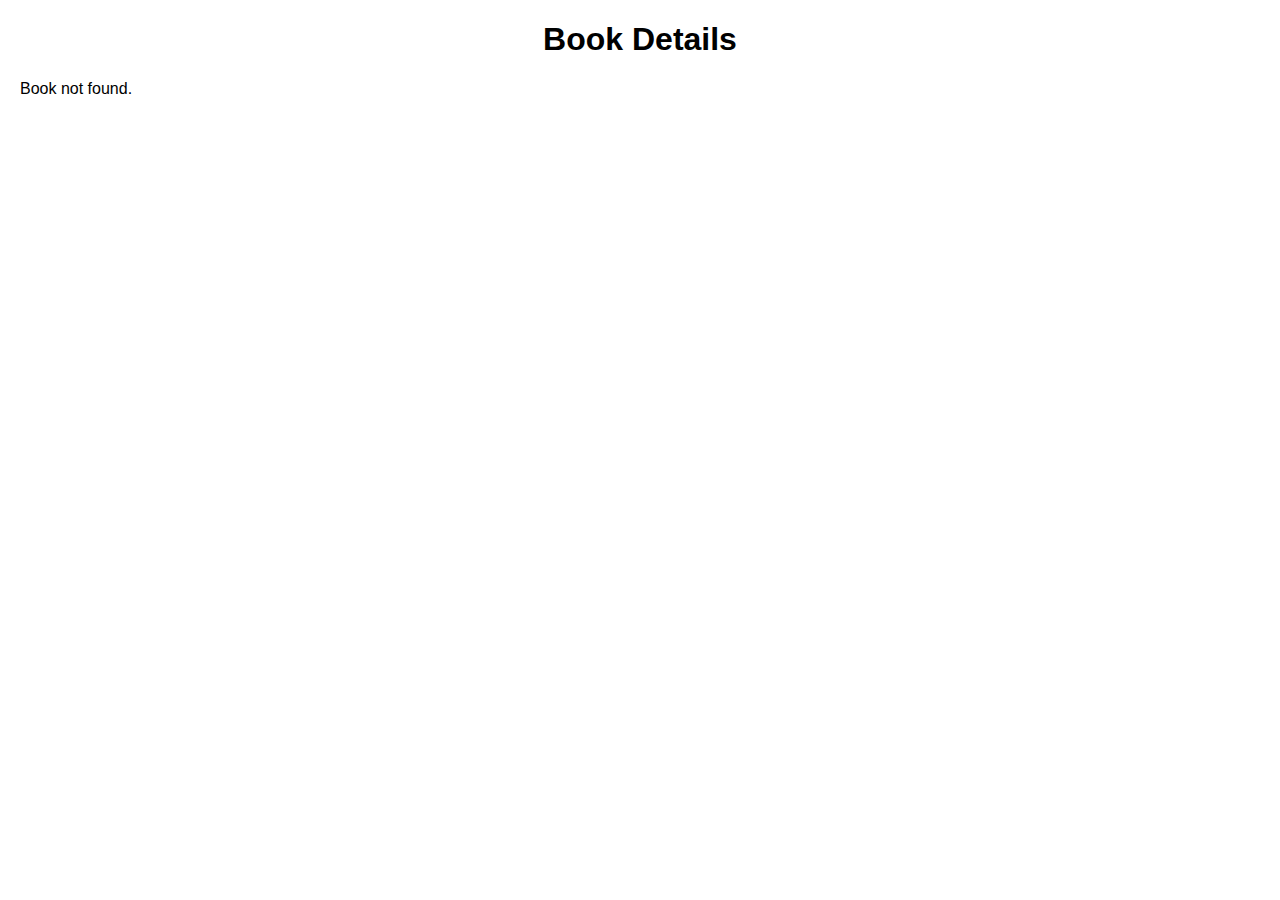
<file: src/details.html>
<!DOCTYPE html>
<html lang="en">
<head>
    <meta charset="UTF-8">
    <meta name="viewport" content="width=device-width, initial-scale=1.0">
    <title>Book Details</title>
    <link rel="stylesheet" href="styles.css">
</head>
<body>
    <h1>Book Details</h1>
    <div id="book-details"></div>

    <script>
        document.addEventListener('DOMContentLoaded', () => {
            const urlParams = new URLSearchParams(window.location.search);
            const bookId = urlParams.get('bookId');

            fetch('books.json')
                .then(response => response.json())
                .then(books => {
                    const book = books.find(b => b.BookId == bookId);
                    if (book) {
                        displayBookDetails(book);
                    } else {
                        document.getElementById('book-details').textContent = 'Book not found.';
                    }
                });
        });

        function displayBookDetails(book) {
            const detailsDiv = document.getElementById('book-details');

            const title = document.createElement('h2');
            title.textContent = book.Title;

            const author = document.createElement('p');
            author.textContent = `Author: ${book.Author}`;

            const category = document.createElement('p');
            category.textContent = `Category: ${book.Category}`;

            const date = document.createElement('p');
            date.textContent = `Published: ${book.Date}`;

            detailsDiv.appendChild(title);
            detailsDiv.appendChild(author);
            detailsDiv.appendChild(category);
            detailsDiv.appendChild(date);
        }
    </script>
</body>
</html>
</file>
<file: src/styles.css>
body {
  font-family: Arial, sans-serif;
  margin: 20px;
}

h1 {
  text-align: center;
}

#book-list {
  display: flex;
  flex-wrap: wrap;
  gap: 20px;
  justify-content: center;
}

.book-card {
  border: 1px solid #ccc;
  padding: 10px;
  width: 200px;
  text-align: center;
}

.book-card img {
  width: 100px;
  height: 150px;
  object-fit: cover;
}

.book-card a {
  display: block;
  margin-top: 10px;
  color: #007bff;
  text-decoration: none;
}

.book-card a:hover {
  text-decoration: underline;
}
</file>
